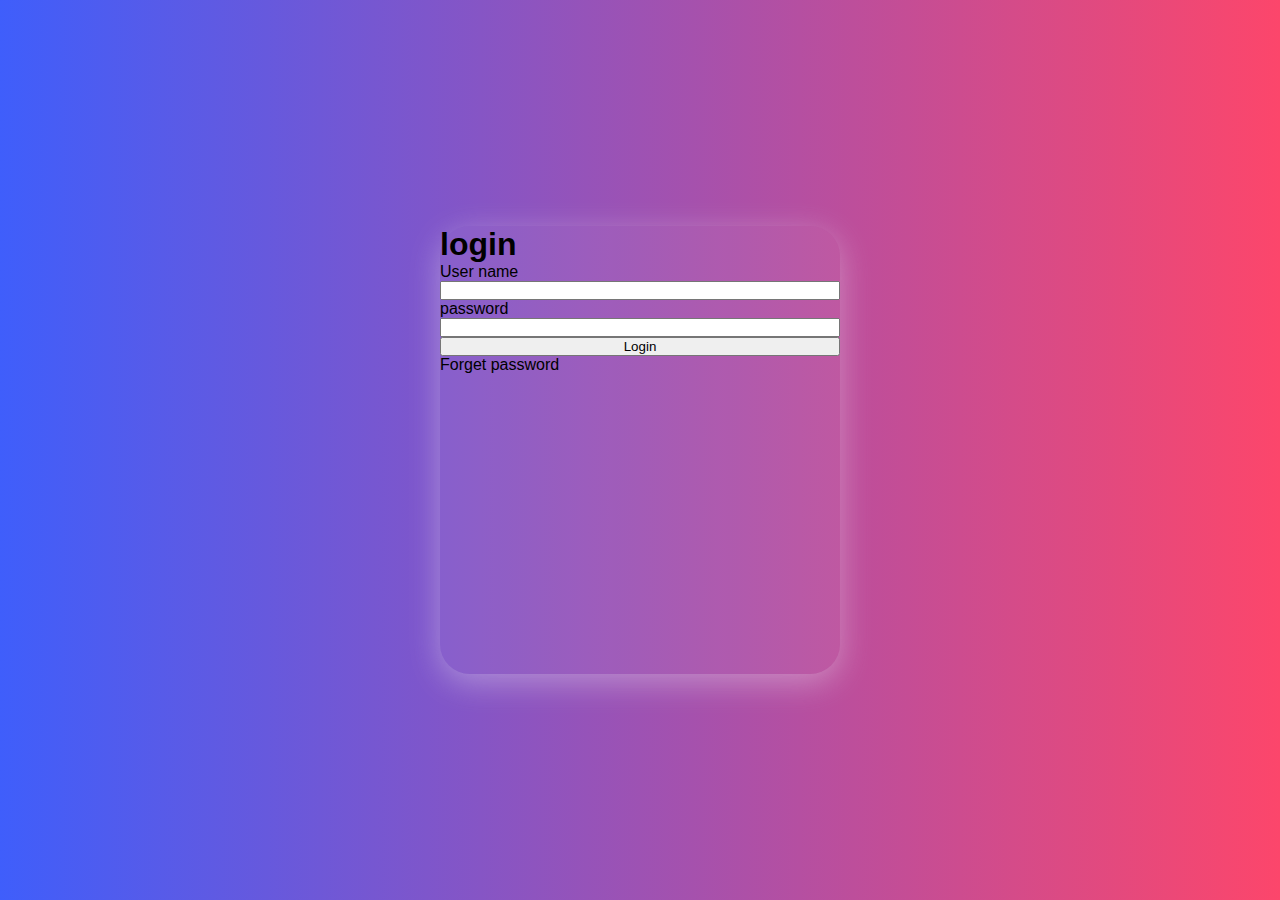
<file: login.html>
<!DOCTYPE html>
<html lang="en">
  <head>
    <meta charset="UTF-8" />
    <meta name="viewport" content="width=device-width, initial-scale=1.0" />
    <title>login page</title>
    <link rel="stylesheet" type="text/css" href="./style.css" />
  </head>
  <body>
    <div class="login">
      <form>
        <h1>login</h1>
        <label>User name</label>
        <input type="text" />
        <label>password</label>
        <input type="password" />
        <button>Login</button>
        <a>Forget password</a>
      </form>
    </div>
  </body>
</html>
</file>
<file: style.css>
*{
    padding: 0;
    margin: 0;
    font-family:sans-serif
}
body{
    background-color: aqua;
    background-size: cover; 
}
.row{
    display: flex;
}
.column {
    flex:1;
    /* position: relative; */
}
img
{
    height: 100%;
    width: 100%;
}
.center{
    height: 100%;
    display: flex;
    justify-content: center;
    align-items: center;
    flex-direction: column;

}
.Registration-form h1{
    font-size: 30px;
    text-align: center;
    text-transform: uppercase;
    margin: 40px ;
}
.Registration-form p{
    font-size:20px;
    margin: 15px;
}
.Registration-form input{
    font-size: 16px;
    padding: 15px 10px;
    width: 100%;
    border: 0;
    border-radius: 5px;
    outline: none;
}
.Registration-form button{
    font-size: 18px;
    font-weight: bold;
    margin: 20px;
    padding: 10px 15px;
    border: 1px solid white;
    border-radius: 15px;
}
.background {
    background-image: url('/image/girl.jpg');
    width: 100%;
    height: 100%;
    background-repeat: no-repeat ;
    background-size: cover ;
    background-position: center;
    display: flex;
    justify-content: center;
  }
  .background p{
    font-size: 40px;
    width: 2em;
    color:white;
    align-items: center;
    display: flex;
    justify-content: center;
  }
  .login{
    height: 100vh;
    width: 100%;
    display: flex;
    justify-content: center;
    align-items: center;
    background: linear-gradient(to right,#3f5efb,#fc466b);
    

  }
  .login form{
    width: 25rem;
    height: 28rem;
    display: flex;
    flex-direction: column;
    background: rgba(255,255,255,0.06);
    box-shadow: 0 8px 32px 0 rgba(245, 245, 249, 0.37);
    border-radius: 30px;
  }
  /* 
  rem - root font size
  em - element fontsize
  px - pixels
  % - % of the parent
  vw - viewport width
  vh - viewport height
  */
</file>
